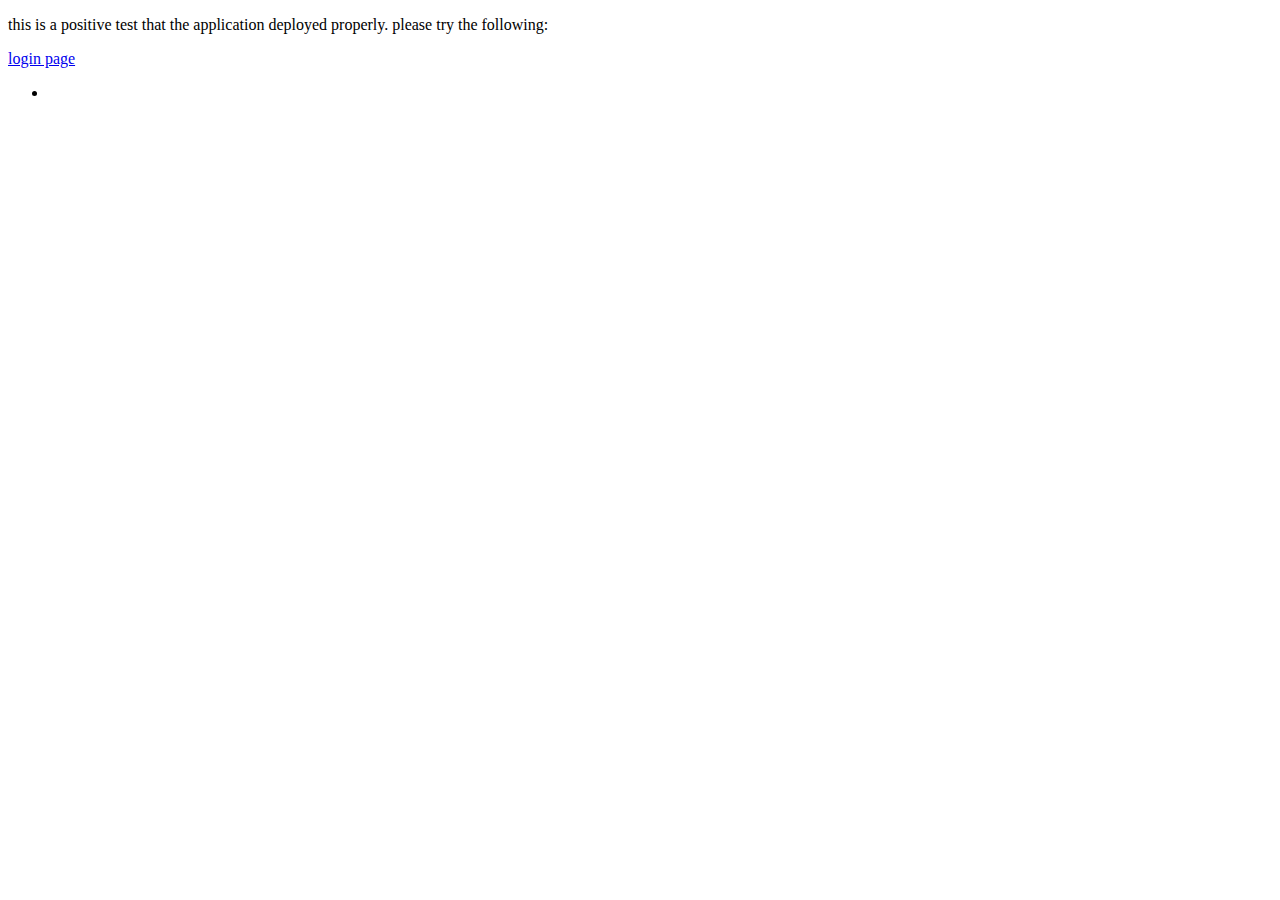
<file: src/main/resources/templates/test.html>
<!DOCTYPE HTML>
<html xmlns:th="http://www.thymeleaf.org">

<head>
<title>Getting Started: Serving Web Content</title>
<meta http-equiv="Content-Type" content="text/html; charset=UTF-8" />
</head>


<body>
	
	
	<p>this is a positive test that the application deployed properly. please try the following: </p>
	<a href="login"> login page </a>
	
	<ul th:each="record: ${records}">
		<li><span th:utext="${record.toString()}"></span></li>
	</ul>
</body>

</html>
</file>
